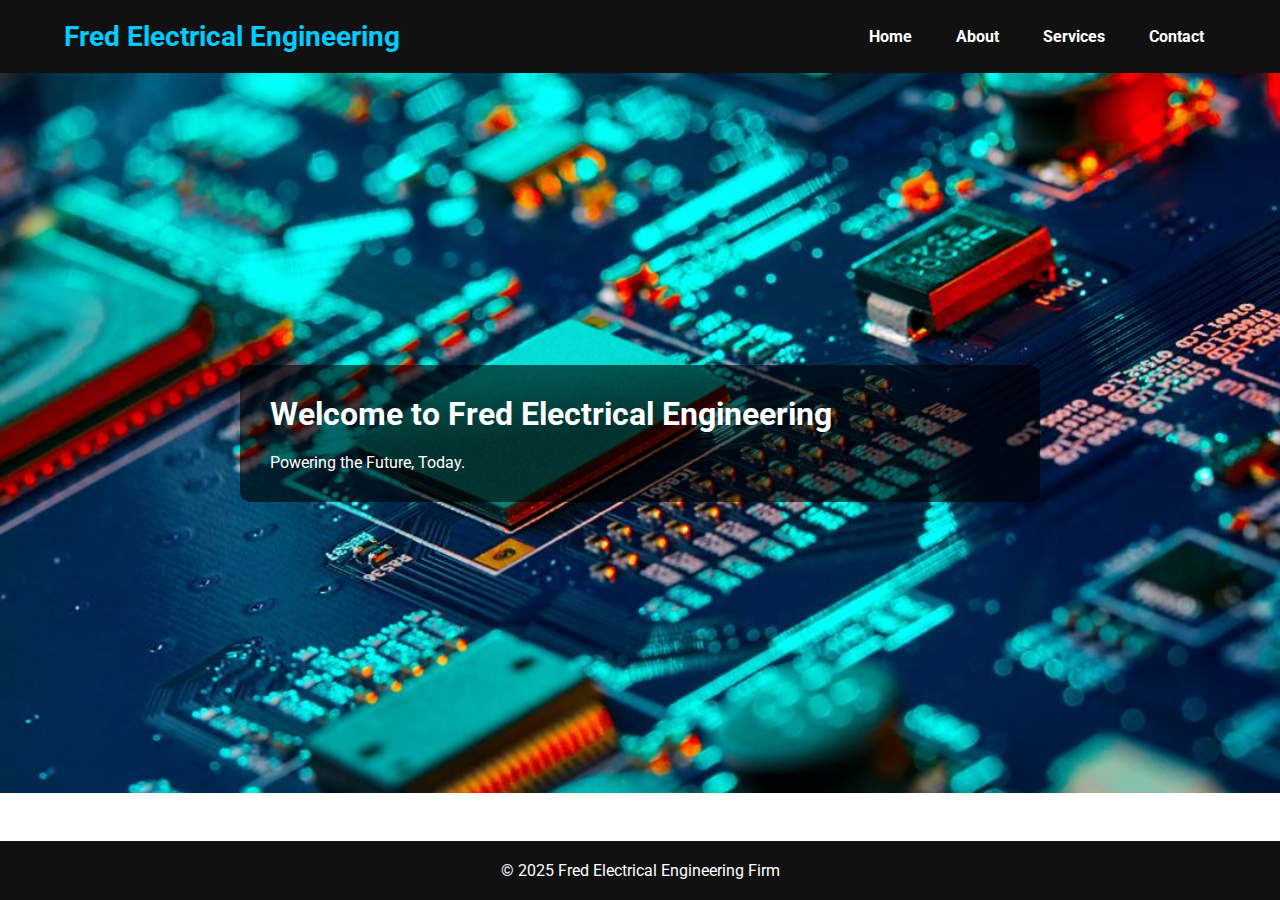
<file: index.html>
<!DOCTYPE html>
<html lang="en">
<head>
  <meta charset="UTF-8" />
  <meta name="viewport" content="width=device-width, initial-scale=1.0" />
  <title>Home - Fred Electrical Engineering</title>
  <link href="https://fonts.googleapis.com/css2?family=Roboto:wght@400;700&display=swap" rel="stylesheet">
  <link rel="stylesheet" href="style.css" />
</head>
<body>
  <header>
    <div class="container">
      <h1>Fred Electrical Engineering</h1>
      <nav>
        <ul>
          <li><a href="index.html">Home</a></li>
          <li><a href="about.html">About</a></li>
          <li><a href="services.html">Services</a></li>
          <li><a href="contact.html">Contact</a></li>
        </ul>
      </nav>
    </div>
  </header>

  <main>
    <section class="home-hero">
      <div class="container hero-content">
        <h2>Welcome to Fred Electrical Engineering</h2>
        <p>Powering the Future, Today.</p>
      </div>
    </section>
  </main>

  <footer>
    <p>&copy; 2025 Fred Electrical Engineering Firm</p>
  </footer>
</body>
</html>
</file>
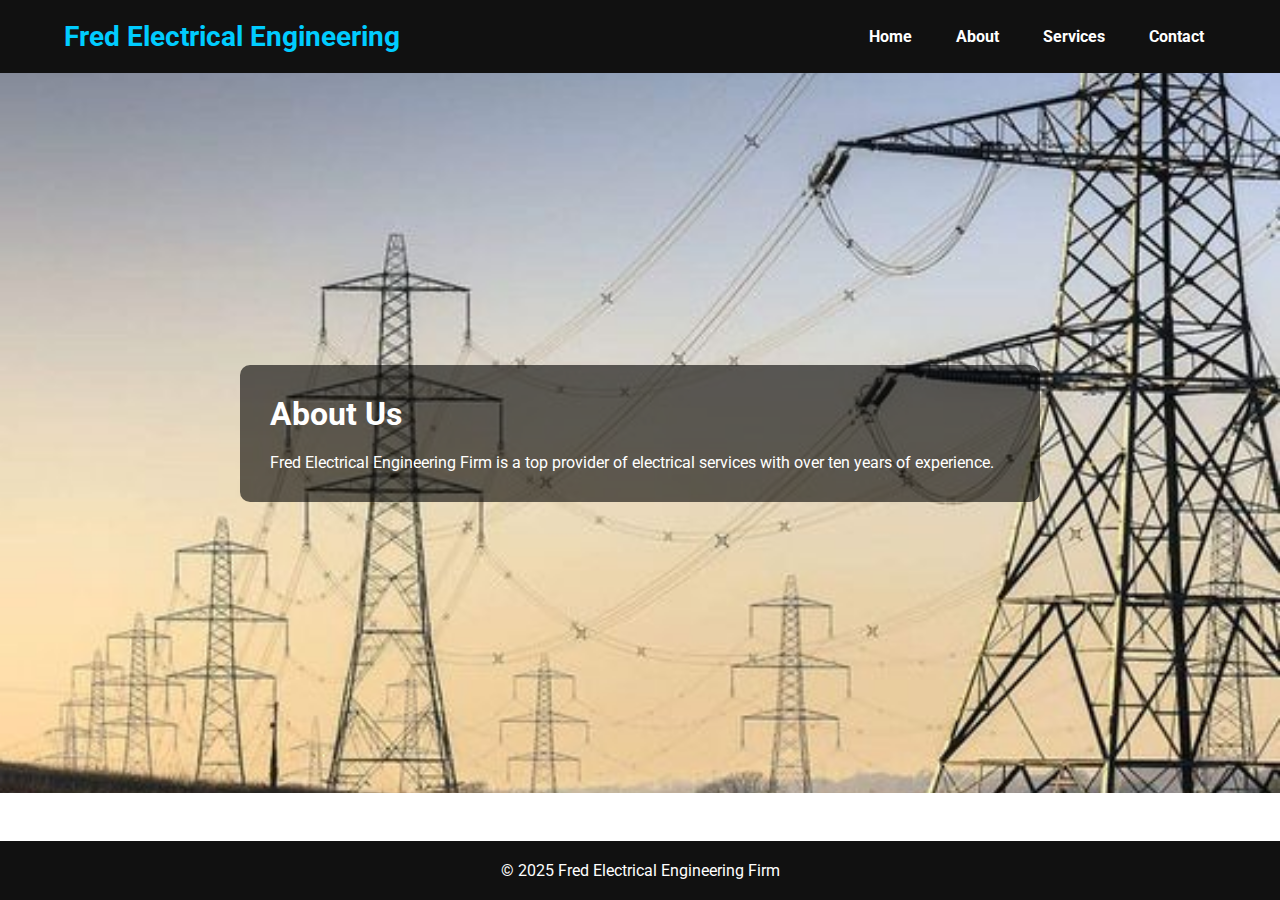
<file: about.html>
<!DOCTYPE html>
<html lang="en">
<head>
  <meta charset="UTF-8" />
  <meta name="viewport" content="width=device-width, initial-scale=1.0" />
  <title>Home - Fred Electrical Engineering</title>
  <link href="https://fonts.googleapis.com/css2?family=Roboto:wght@400;700&display=swap" rel="stylesheet">
  <link rel="stylesheet" href="style.css" />
</head>
<body>
  <header>
    <div class="container">
      <h1>Fred Electrical Engineering</h1>
      <nav>
        <ul>
          <li><a href="index.html">Home</a></li>
          <li><a href="about.html">About</a></li>
          <li><a href="services.html">Services</a></li>
          <li><a href="contact.html">Contact</a></li>
        </ul>
      </nav>
    </div>
  </header>

  <main>
    <section class="about-hero">
      <div class="container hero-content">
        <h2>About Us</h2>
        <p>Fred Electrical Engineering Firm is a top provider of electrical services with over ten years of experience.</p>
      </div>
    </section>
  </main>

  <footer>
    <p>&copy; 2025 Fred Electrical Engineering Firm</p>
  </footer>
</body>
</html>
</file>
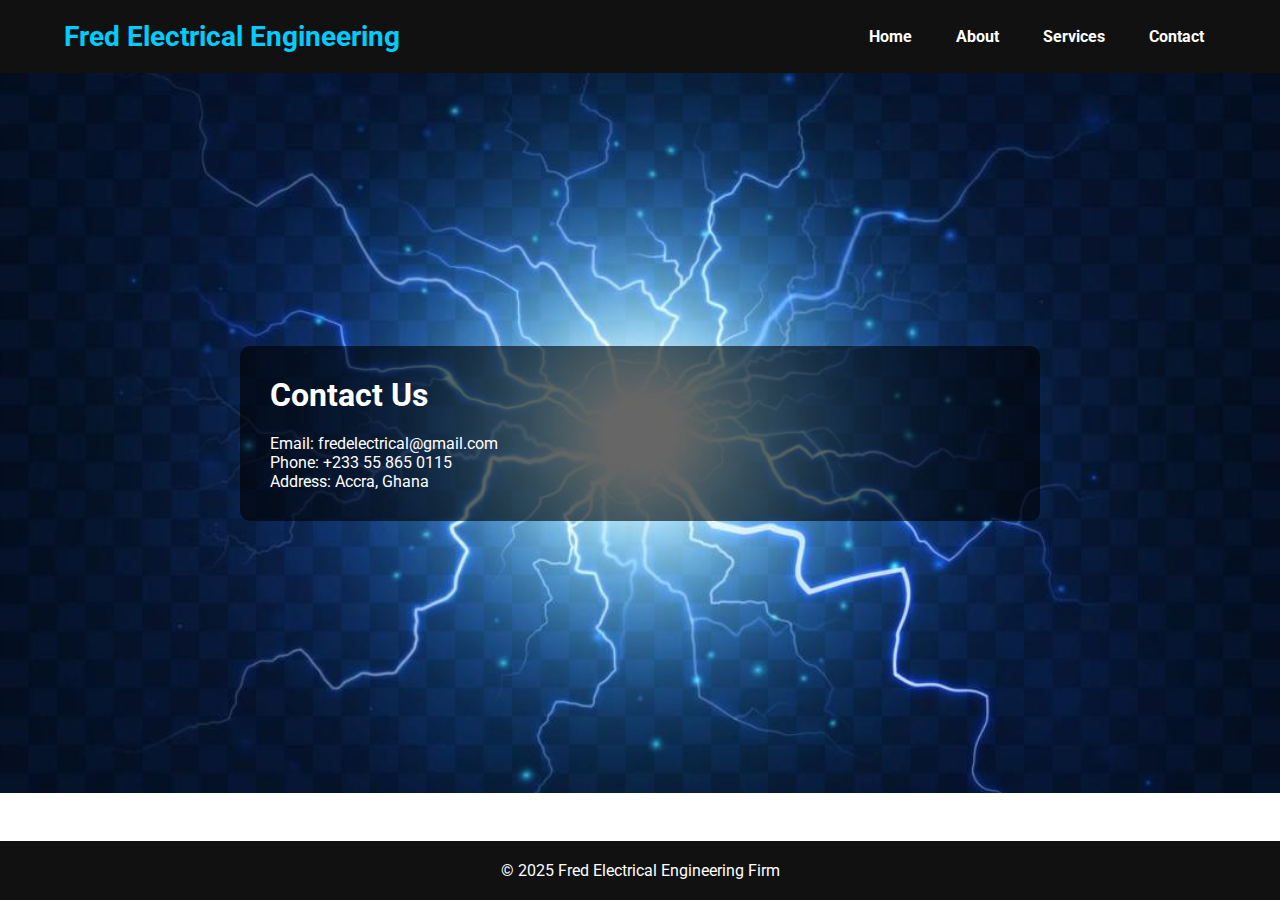
<file: contact.html>
<!DOCTYPE html>
<html lang="en">
<head>
  <meta charset="UTF-8" />
  <meta name="viewport" content="width=device-width, initial-scale=1.0" />
  <title>Home - Fred Electrical Engineering</title>
  <link href="https://fonts.googleapis.com/css2?family=Roboto:wght@400;700&display=swap" rel="stylesheet">
  <link rel="stylesheet" href="style.css" />
</head>
<body>
  <header>
    <div class="container">
      <h1>Fred Electrical Engineering</h1>
      <nav>
        <ul>
          <li><a href="index.html">Home</a></li>
          <li><a href="about.html">About</a></li>
          <li><a href="services.html">Services</a></li>
          <li><a href="contact.html">Contact</a></li>
        </ul>
      </nav>
    </div>
  </header>
<main>
  <section class="contact-hero">
    <div class="container hero-content">
      <h2>Contact Us</h2>
      <p>Email: fredelectrical@gmail.com</p>
      <p>Phone: +233 55 865 0115</p>
      <p>Address: Accra, Ghana</p>
    </div>
  </section>
</main>

  <footer>
    <p>&copy; 2025 Fred Electrical Engineering Firm</p>
  </footer>
</body>
</html>
</file>
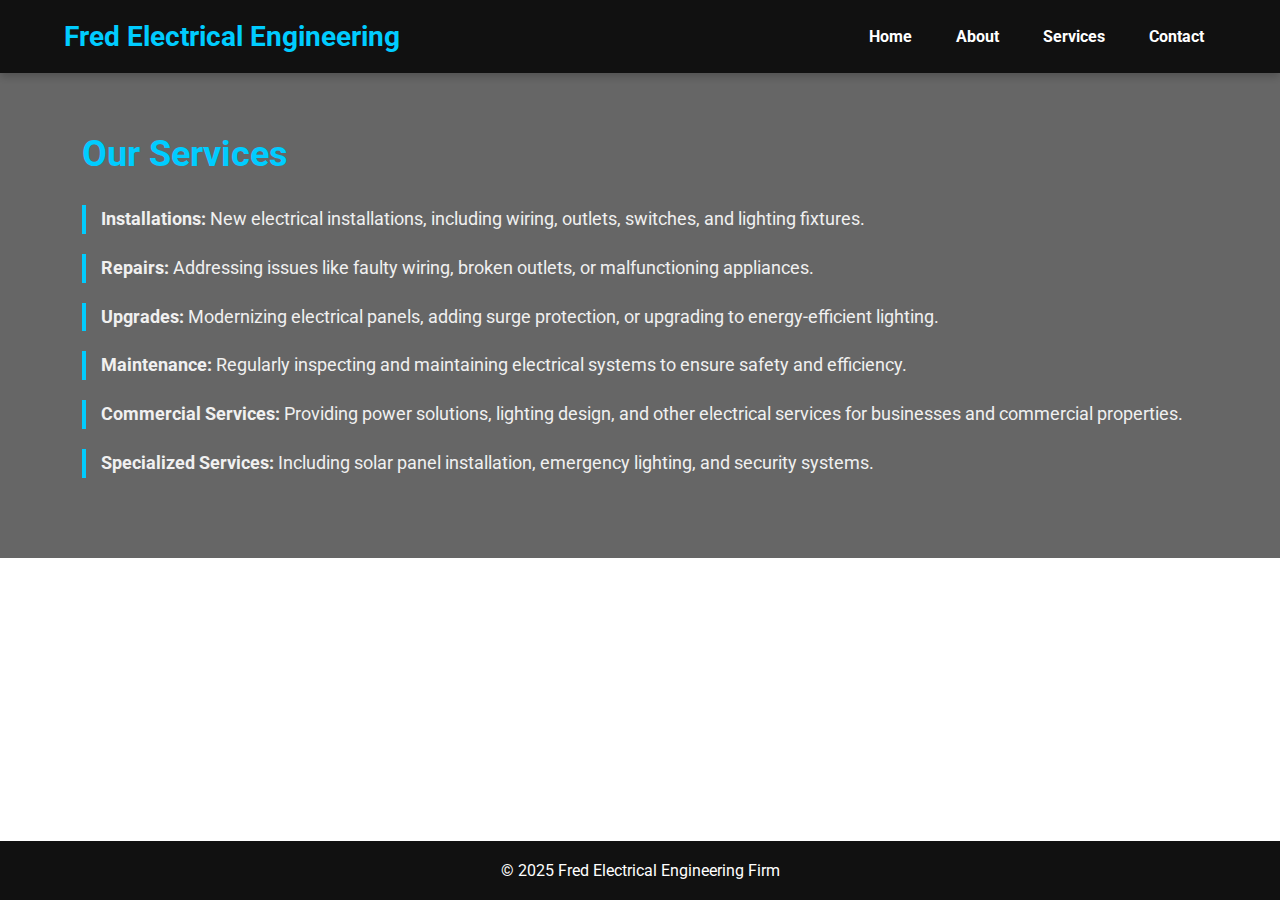
<file: services.html>
<!DOCTYPE html>
<html lang="en">
<head>
  <meta charset="UTF-8" />
  <meta name="viewport" content="width=device-width, initial-scale=1.0" />
  <title>Home - Fred Electrical Engineering</title>
  <link href="https://fonts.googleapis.com/css2?family=Roboto:wght@400;700&display=swap" rel="stylesheet">
  <link rel="stylesheet" href="style.css" />
</head>
<body>
  <header>
    <div class="container">
      <h1>Fred Electrical Engineering</h1>
      <nav>
        <ul>
          <li><a href="index.html">Home</a></li>
          <li><a href="about.html">About</a></li>
          <li><a href="services.html">Services</a></li>
          <li><a href="contact.html">Contact</a></li>
        </ul>
      </nav>
    </div>
  </header>

  <main>
 <section class="services-section">
  <div class="container">
    <h2>Our Services</h2>
    <div class="services-box">
      <ul class="services-list">
        <li><strong>Installations:</strong> New electrical installations, including wiring, outlets, switches, and lighting fixtures.</li>
        <li><strong>Repairs:</strong> Addressing issues like faulty wiring, broken outlets, or malfunctioning appliances.</li>
        <li><strong>Upgrades:</strong> Modernizing electrical panels, adding surge protection, or upgrading to energy-efficient lighting.</li>
        <li><strong>Maintenance:</strong> Regularly inspecting and maintaining electrical systems to ensure safety and efficiency.</li>
        <li><strong>Commercial Services:</strong> Providing power solutions, lighting design, and other electrical services for businesses and commercial properties.</li>
        <li><strong>Specialized Services:</strong> Including solar panel installation, emergency lighting, and security systems.</li>
      </ul>
    </div>
  </div>
</section>
</main>

  <footer>
    <p>&copy; 2025 Fred Electrical Engineering Firm</p>
  </footer>
</body>
</html>
</file>
<file: style.css>
/* Reset and layout */
* {
  margin: 0;
  padding: 0;
  box-sizing: border-box;
}

html, body {
  height: 100%;
  font-family: 'Roboto', sans-serif;
  display: flex;
  flex-direction: column;
}

/* Container */
.container {
  width: 90%;
  max-width: 1200px;
  margin: auto;
}
@keyframes glow {
  0% {
    text-shadow: 0 0 5px #00ccff, 0 0 10px #00ccff;
  }
  100% {
    text-shadow: 0 0 20px #00ccff, 0 0 30px #00ccff;
  }
}

/* Header and Nav */
header {
  background-color: #111;
  padding: 20px 0;
  box-shadow: 0 4px 8px rgba(0, 0, 0, 0.2);
}

header .container {
  display: flex;
  justify-content: space-between;
  align-items: center;
  flex-wrap: wrap;
}

header h1 {
  color: #00ccff;
  font-size: 28px;
}

nav ul {
  list-style: none;
  display: flex;
  gap: 20px;
}

nav ul li a {
  text-decoration: none;
  color: white;
  font-weight: bold;
  font-size: 16px;
  transition: 0.3s;
  padding: 8px 12px;
  border-radius: 5px;
}

nav ul li a:hover {
  background-color: #00ccff;
  color: #111;
}

/* Main content area */
main {
  flex: 1;
}

/* Hero sections */
.home-hero,
.about-hero,
.services-hero,
.contact-hero {
  background-size: cover;
  background-position: center;
  min-height: 80vh;
  padding: 60px 40px;
  display: flex;
  align-items: center;
}

.home-hero {
  background-image: url('home.jpg');
}

.about-hero {
  background-image: url('about.jpg');
}

.services-hero {
  background-image: url('services.jpg');
}

.contact-hero {
  background-image: url('contact.jpg');
}

.hero-content {
  background-color: rgba(0, 0, 0, 0.6);
  color: white;
  padding: 30px;
  border-radius: 10px;
  max-width: 800px;
  text-align: left;
}

.hero-content h2 {
  font-size: 32px;
  margin-bottom: 20px;
}

/* Footer */
footer {
  background-color: #111;
  color: white;
  text-align: center;
  padding: 20px 0;
  margin-top: auto;
}
.services-section {
  padding: 60px 20px;
  background-color: rgba(0, 0, 0, 0.6); /* transparent black overlay */
  color: #f0f0f0;
  text-align: left;
}

.services-section h2 {
  font-size: 36px;
  margin-bottom: 30px;
  color: #00ccff;
}

.services-list {
  list-style-type: none;
  padding-left: 0;
}

.services-list li {
  margin-bottom: 20px;
  font-size: 18px;
  line-height: 1.6;
  border-left: 4px solid #00ccff;
  padding-left: 15px;
}
</file>
